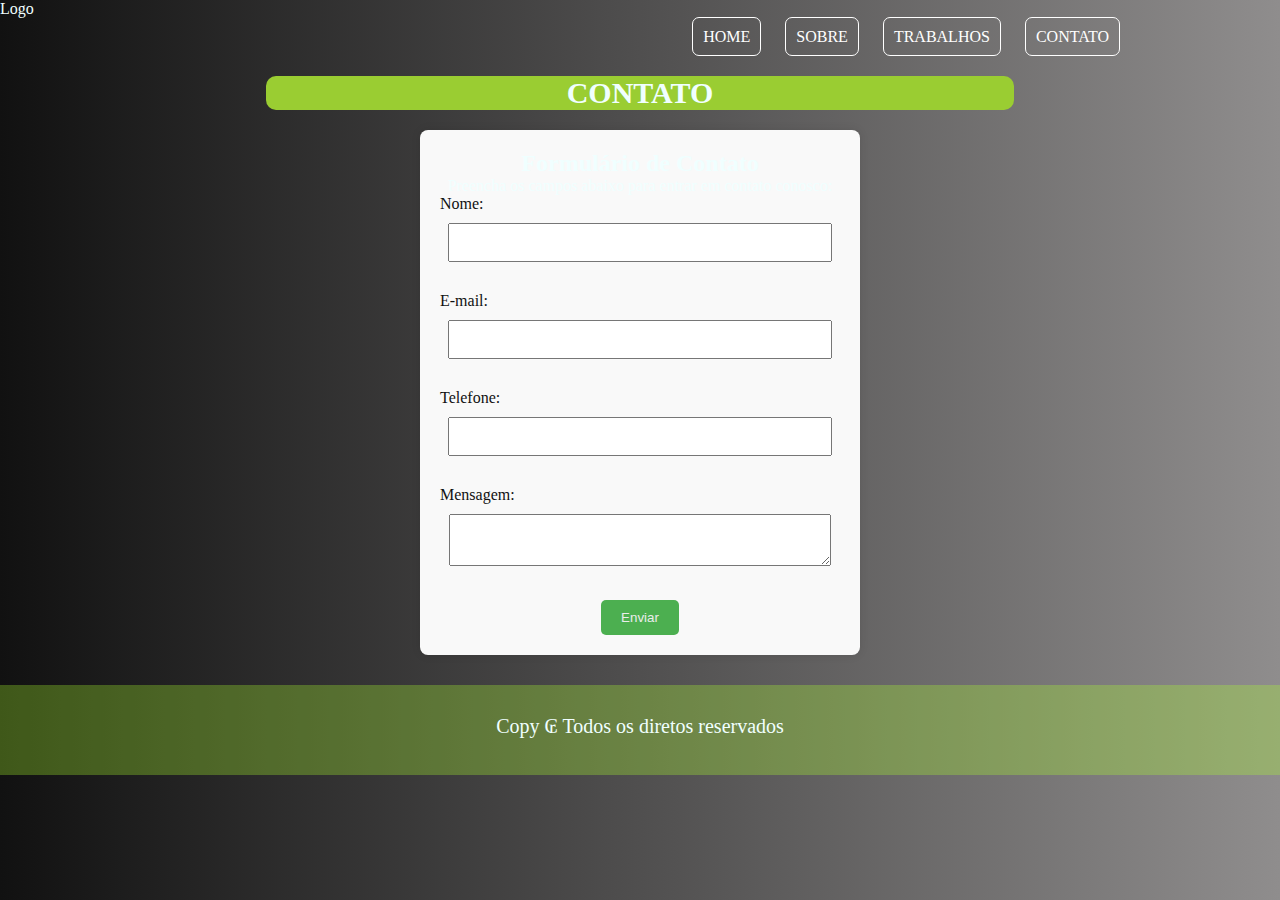
<file: contato.html>
<!DOCTYPE html>
<html lang="pt-br">
<head>
    <meta charset="UTF-8">
    <meta name="viewport" content="width=device-width, initial-scale=1.0">
    <link rel="stylesheet" href="style.css">
    <title>Projeto 01</title>
</head>
<body>
    <div id="logo">Logo</div>
    <ul id="menu">
        <li><a href="./index.html">HOME</a></li>
        <li><a href="./sobre.html">SOBRE</a></li>
        <li><a href="./trabalhos.html">TRABALHOS</a></li>
        <li><a href="./contato.html">CONTATO</a></li>
    </ul>
    <main id="main">
        <h1 style="text-align: center;">CONTATO</h1>

          <form id="contact-form">
            <h2>Formulário de Contato</h2>
            <p>Preencha os campos abaixo para entrar em contato conosco:</p>
            <label for="name">Nome:</label>
            <input type="text" id="name" name="name" required>
            <div class="error" id="name-error"></div>
          
            <label for="email">E-mail:</label>
            <input type="email" id="email" name="email" required>
            <div class="error" id="email-error"></div>
          
            <label for="phone">Telefone:</label>
            <input type="tel" id="phone" name="phone">
            <div class="error" id="phone-error"></div>
          
            <label for="message">Mensagem:</label>
            <textarea id="message" name="message" required></textarea>
            <div class="error" id="message-error"></div>
          
            <input type="submit" value="Enviar">
          </form>

    </main>

    <footer>
        <p>Copy ₢ Todos os diretos reservados</p>
    </footer>
</body>
</html>
</file>
<file: style.css>
body{
    background-image:linear-gradient(to right, #111, #8f8d8d);
    color: azure;
}
*{
  margin: 0px;
}
#menu{
    padding: 10px 150px 10px 10px;
    text-align: right;
}
#menu li{
    display:inline;
    border: 1px solid white;
    margin: 10px;
    padding: 10px;
    border-radius: 7px;
    
}
#menu li:hover{
    background-color: yellowgreen;
    border: 1px solid yellowgreen;
}
#menu li a{
    text-decoration: none;
    color: white;
}
#main{
    width: 60%;
    text-align: center;
    margin: auto;
    padding: 10px;
    
}
main h1{
    font-size: 30px;
    text-align:center;
    margin: 10px;
    background-color: yellowgreen;
    border-radius: 10px;
}
/* Estilizar PAGINA INICIAL */
#legend{
  border: 1px solid yellowgreen;
  width: 500px;
  display: inline-block;
  margin: 100px 0px;
  padding: 10px;
  border-radius: 10px;
}
#legend h2{
  font-size: 50px;
  text-align: right;
  color: yellowgreen;
}
#legend p{
  font-size: 50px;
  color:white;
  text-align: right;
}
/* Estilizar o formulário */
#contact-form {
    max-width: 400px;
    margin: 20px auto;
    padding: 20px;
    background-color: #f9f9f9;
    border-radius: 8px;
    box-shadow: 0 0 10px rgba(0, 0, 0, 0.1);
  }

  /* Estilizar os campos de formulário */
  #contact-form label {
    display: block;
    color: #111;
    text-align: left;
    margin-bottom: 10px;
  }

  #contact-form input[type="text"],
  #contact-form input[type="email"],
  #contact-form input[type="tel"],
  #contact-form textarea {
    width: 90%;
    padding: 10px;
    margin-bottom: 20px;
  }

  #contact-form input[type="submit"] {
    background-color: #4CAF50;
    color: #eaeceb;
    padding: 10px 20px;
    border: none;
    border-radius: 5px;
    cursor: pointer;
  }

  #contact-form input[type="submit"]:hover {
    background-color: #3e8e41;
  }

  /* Estilizar as mensagens de erro */
  .error {
    color:red;
    font-size: 12px;
    margin-bottom: 10px;
  }
  /* Estilizar os PAGINA TRABALHOS */
  #card{
    width: 250px;
    height: 400px;
    display:inline-block;
    margin: 10px;
  }
  #card img{
    width: 250px;
    max-height: 400px;
    margin-top: 0px;
    border-radius: 10px;
    box-shadow: 5px 5px 5px yellowgreen;
  }
  /* Estilizar os PAGINA SOBRE */
  article img{
    display: inline;
    float: left;
    border-radius: 10px;
    margin: 50px 0px 30px 40px;
    box-shadow: 0px 0px 100px #111;
    width: 300px;
  }
  article .sobre{
    max-width: 500px;
    float:left;
    background-color: transparent;
    padding: 10px;
    margin: 40px;
    border-radius: 10px;
    box-shadow: 0px 0px 100px #111;
    line-height: 25px;
  }
  /* Estilizar os FOOTER */
  footer{
    background-color: rgba(172, 255, 47, 0.301);
    bottom: 0;
    width: 100%;
  } 
  footer p{
    height: 30px;
    text-align:center;
    padding: 30px;
    font-size: 20px;
  }
</file>
